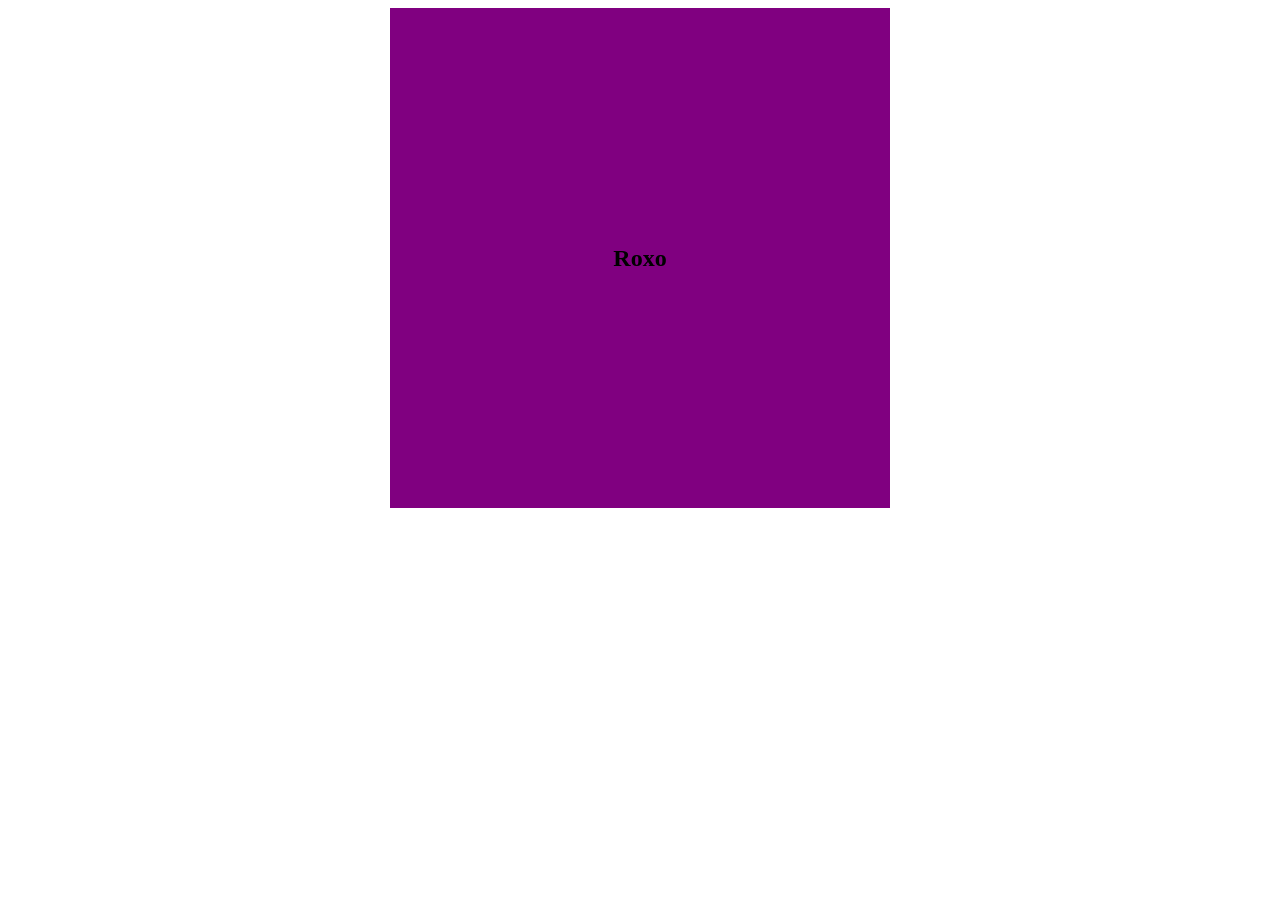
<file: Atividade 5/index.html>
<!DOCTYPE html>
<html lang="pt-br">
<head>
    <meta charset="UTF-8">
    <meta name="viewport" content="width=device-width, initial-scale=1.0">
    <title>Atividade 5</title>

    <link rel="stylesheet" href="style.css">
</head>
<body>

    <div class="caixa">
        <h2></h2>
    </div>

</body>
</html>
</file>
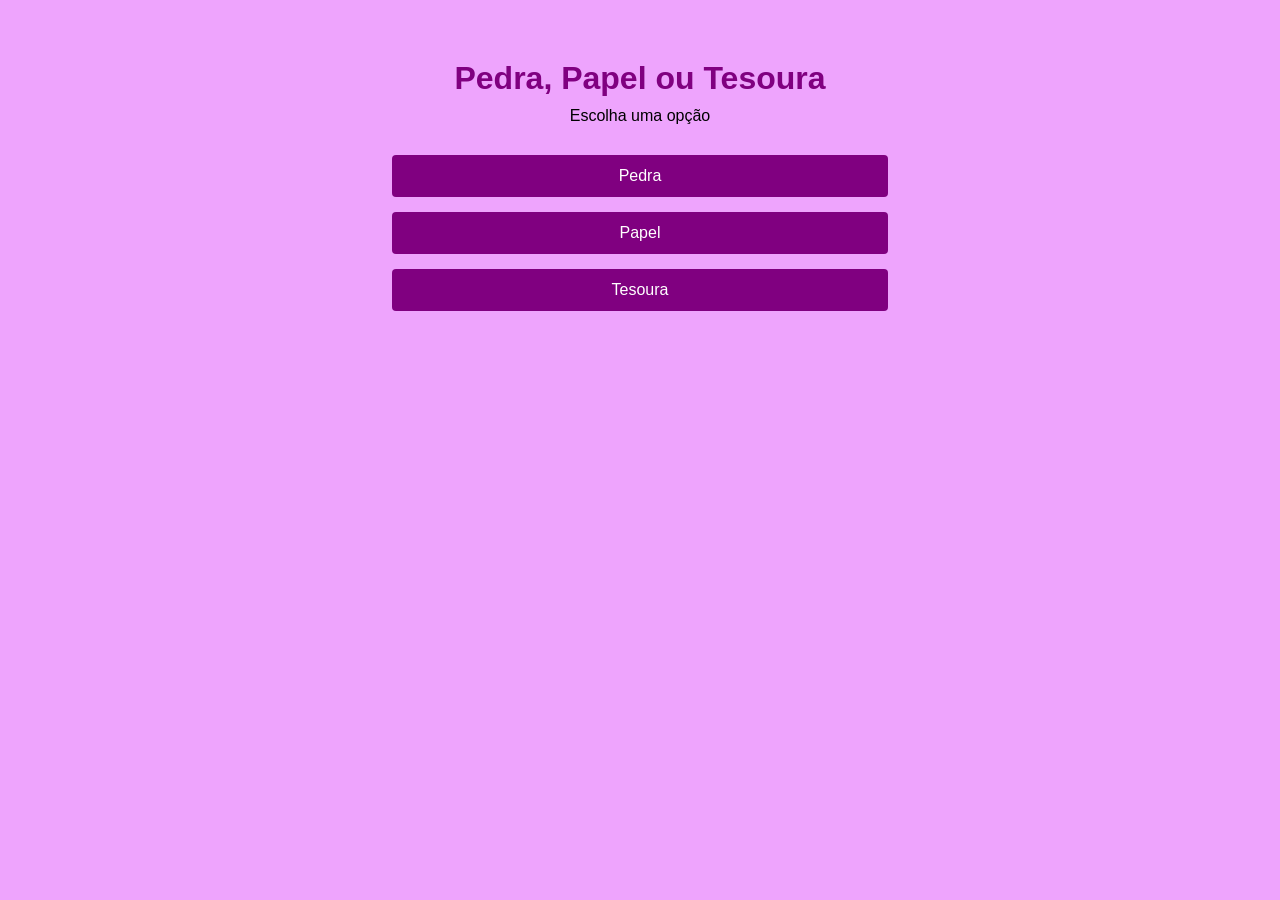
<file: Atividade 7/index.html>
<!DOCTYPE html>
<html lang="pt-br">
<head>
    <meta charset="UTF-8">
    <meta name="viewport" content="width=device-width, initial-scale=1.0">
    <title>Atividade 7</title>
    <link rel="stylesheet" href="style.css">
</head>
<body>
    <h1>Pedra, Papel ou Tesoura</h1>
    <p>Escolha uma opção</p>
    <div class="opcoes">
        <button onclick="jogar('pedra')">Pedra</button>
        <button onclick="jogar('papel')">Papel</button>
        <button onclick="jogar('tesoura')">Tesoura</button>
    </div>
    <div class="resultado">
        <p id="escolhaUsuario"></p>
        <p id="escolhaComputador"></p>
        <h2 id="vencedor"></h2>
    </div>
    <script src="script.js"></script>
</body>
</html>
</file>
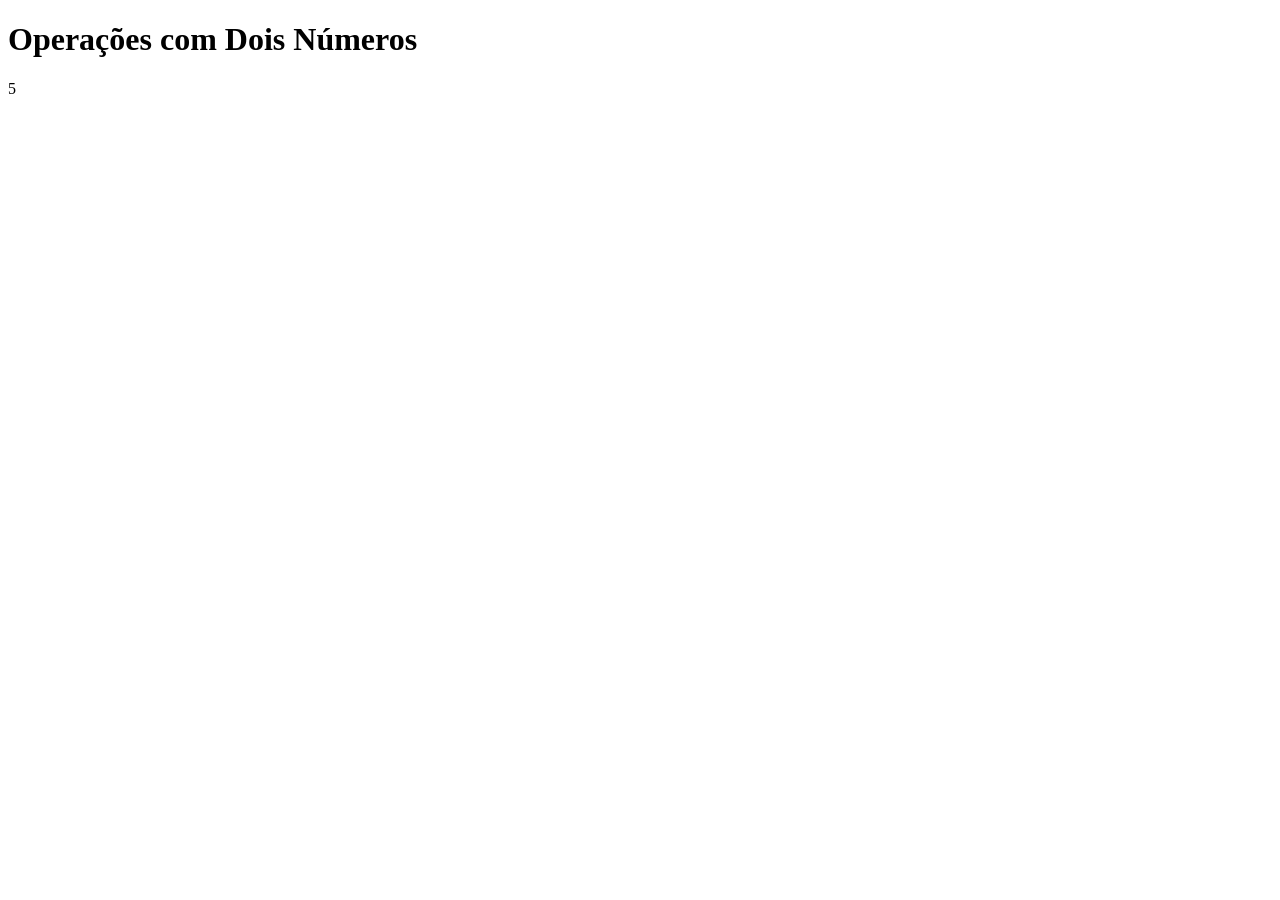
<file: Atividade 6/operacoes.html>
<!DOCTYPE html>
<html lang="pt-BR">
<head>
    <meta charset="UTF-8">
    <title>Operações Matemáticas</title>
</head>
<body>
    <h1>Operações com Dois Números</h1>

    <script src="operacoes.js"></script>
</body>
</html>5
</file>
<file: Atividade 5/style.css>
body {
    display: flex;
    justify-content: center;
    align-items: center;
}

.caixa {
    width: 500px;
    height: 500px;
    background-color: gray;
}

.caixa h2{
    line-height: 500px;
    margin: 0;
    text-align: center;
}

.caixa h2::before {
    content: "Cinza";
}

@media (max-width: 420px) {
    .caixa {
        background-color: gray;
    }
    .caixa h2::before {
        content: "Cinza";
    }
}

@media (min-width: 421px) and (max-width: 768px) {
    .caixa {
        background-color: orange;
    }
    .caixa h2::before {
        content: "Laranja";
    }
}

@media (min-width: 769px) and (max-width: 1024px) {
    .caixa {
        background-color: magenta;
    }
    .caixa h2::before {
        content: "Magenta";
    }
}

@media (min-width: 1025px) and (max-width: 1080px) {
    .caixa {
        background-color: red;
    }
    .caixa h2::before {
        content: "Vermelho";
    }
}

@media (min-width: 1081px) and (max-width: 1366px) {
    .caixa {
        background-color: purple;
    }
    .caixa h2::before {
        content: "Roxo";
    }
}

@media (min-width: 1367px) and (max-width: 1920px) {
    .caixa {
        background-color: yellow;
    }
    .caixa h2::before {
        content: "Amarelo";
    }
}

@media (min-width: 1921px) {
    .caixa {
        background-color: green;
    }
    .caixa h2::before {
        content: "Verde";
    }
}
</file>
<file: Atividade 7/style.css>
*{
    margin: 0;
    padding: 0;
    box-sizing: border-box;
}

body{
    font-family: Arial, Helvetica, sans-serif;
    text-align: center;
    padding: 60px 20px;
    background-color: #eea4fd;
    color: rgb(0, 0, 0);
}

h1{
    margin-bottom: 10px;
    color: purple;
}

.opcoes {
    display: flex;
    flex-direction: column;
    justify-content: center;
    align-items: center;
    gap: 15px;
    margin: 30px 0;
}

button{
    width: 40%;
    padding: 12px 24px;
    font-size: 1rem;
    border: none;
    border-radius: 4px;
    background-color: purple;
    color: #ffffff;
    cursor: pointer;
}

button:hover{
    background-color: #e178f7;
    color: black;
}

.resultado{
    margin-top: 20px;
}

.resultado p{
    margin: 6px;
}

#vencedor{
    margin-top: 14px;
}
</file>
